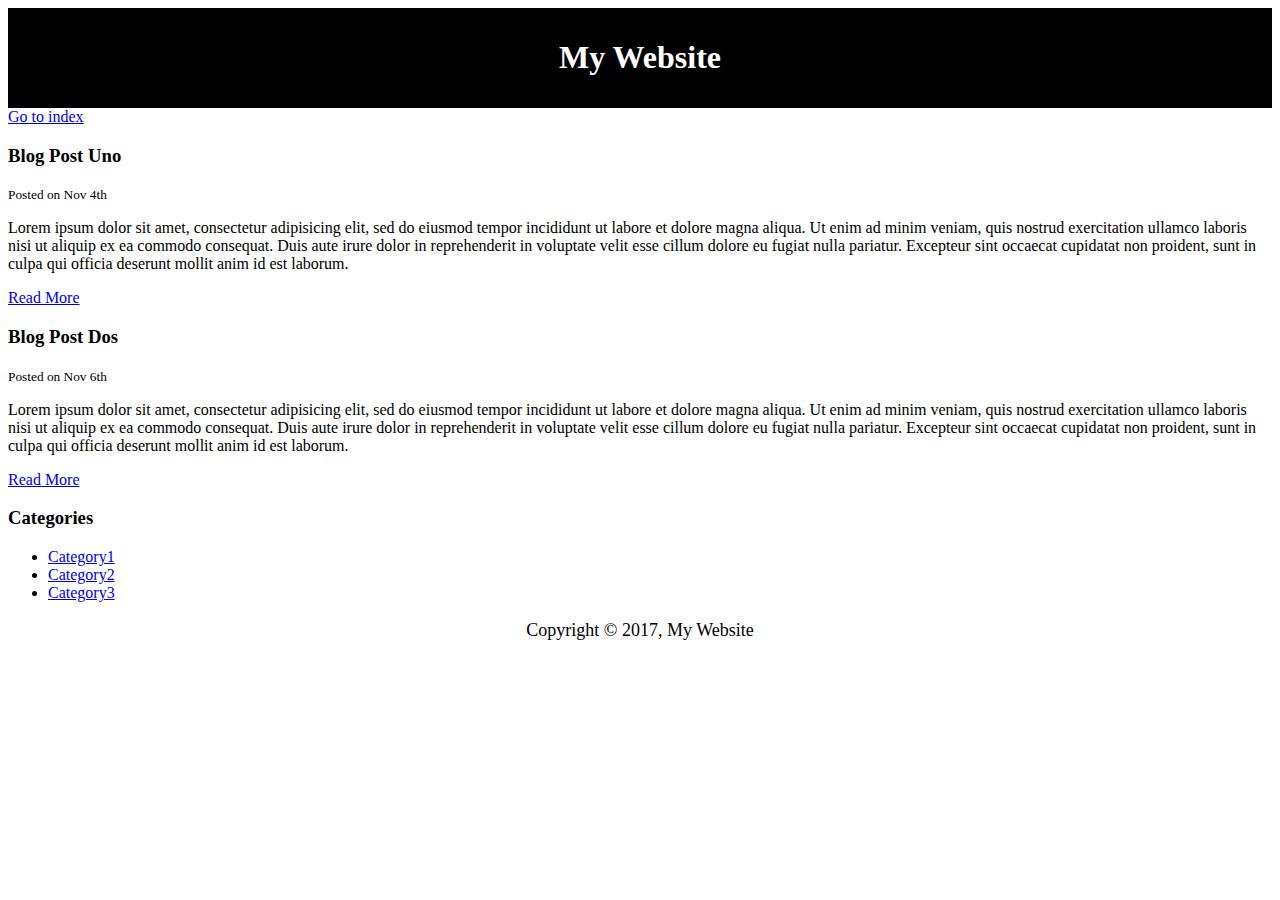
<file: blog.html>
<!DOCTYPE html>
<html>
<head>
	<title>My Blog</title>
	<meta name = "description" content="Awesome lessons by trip">
	<meta name="keywords" content="Web design blog, web dev blog, trip blog">
	<style type="text/css">
		#main-header{
			text-align:center;
			background-color:black;
			color:white;
			padding:10px;
		}

		#main-footer{
			text-align: center;
			font-size: 18px;
		}
	</style>
</head>
<body>
	<header id="main-header">
		<h1>My Website</h1>
	</header>

	<a href="index.html">Go to index</a>

	<section>
		<article>
			<h3>Blog Post Uno</h3>
			<small>Posted on Nov 4th</small>
			<p>Lorem ipsum dolor sit amet, consectetur adipisicing elit, sed do eiusmod
			tempor incididunt ut labore et dolore magna aliqua. Ut enim ad minim veniam,
			quis nostrud exercitation ullamco laboris nisi ut aliquip ex ea commodo
			consequat. Duis aute irure dolor in reprehenderit in voluptate velit esse
			cillum dolore eu fugiat nulla pariatur. Excepteur sint occaecat cupidatat non
			proident, sunt in culpa qui officia deserunt mollit anim id est laborum.</p>
			<a href = "pst.html">Read More</a>
		</article>

		<article class = "post">
			<h3>Blog Post Dos</h3>
			<small>Posted on Nov 6th</small>
			<p>Lorem ipsum dolor sit amet, consectetur adipisicing elit, sed do eiusmod
			tempor incididunt ut labore et dolore magna aliqua. Ut enim ad minim veniam,
			quis nostrud exercitation ullamco laboris nisi ut aliquip ex ea commodo
			consequat. Duis aute irure dolor in reprehenderit in voluptate velit esse
			cillum dolore eu fugiat nulla pariatur. Excepteur sint occaecat cupidatat non
			proident, sunt in culpa qui officia deserunt mollit anim id est laborum.</p>
			<a href = "pst.html">Read More</a>
		</article>
	</section>

	<aside>
		<h3>Categories</h3>
		<nav>
			<ul>
				<li><a href="#">Category1</a></li>
				<li><a href="#">Category2</a></li>
				<li><a href="#">Category3</a></li>
			</ul>
		</nav>
	</aside>

	<footer id="main-footer">
		<p>Copyright &copy; 2017, My Website</p>
	</footer>
</body>
</html>
</file>
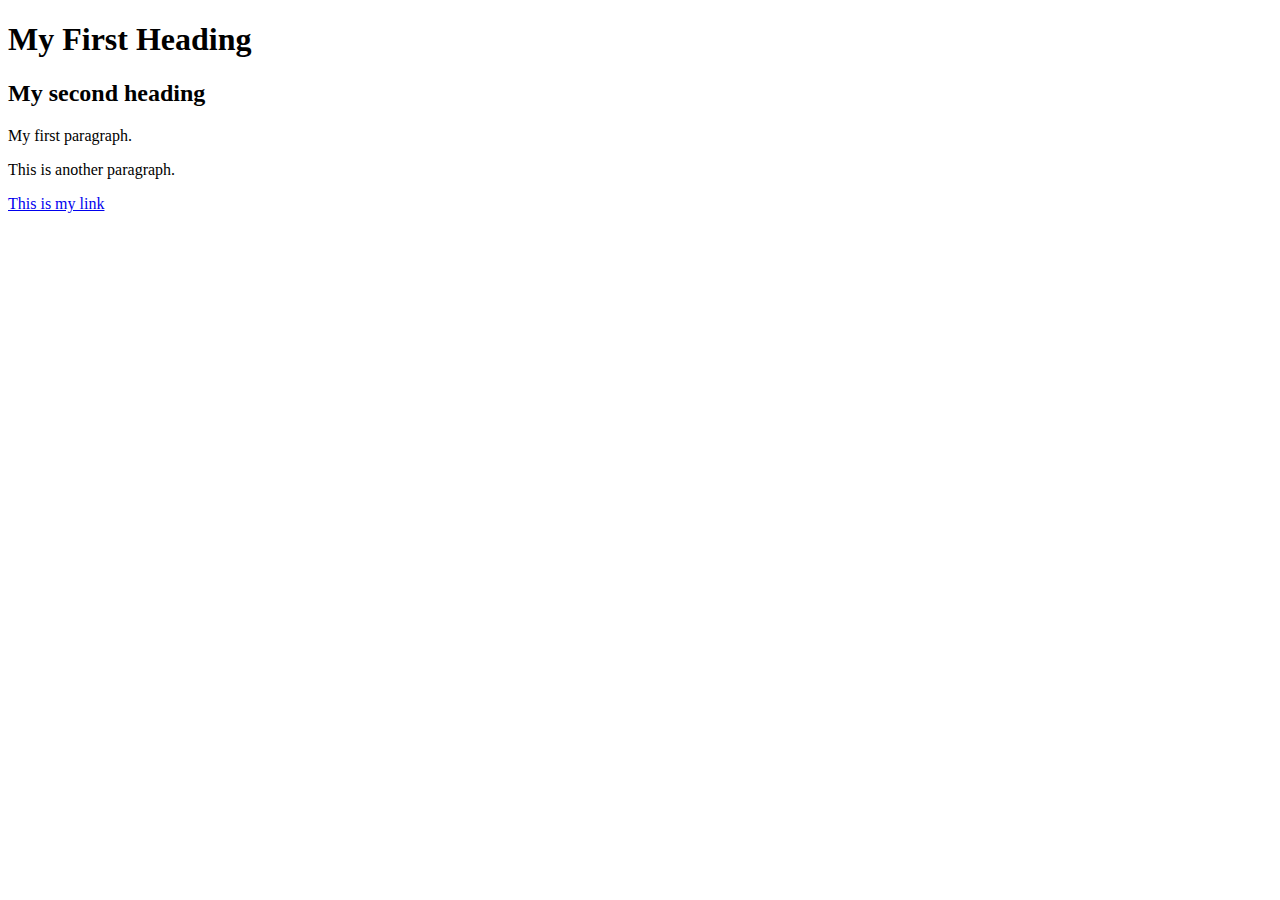
<file: trip.html>
<!DOCTYPE html>
<html>

<body>
	<h1>My First Heading</h1>
	<h2>My second heading</h2>
	<p>My first paragraph.</p>
	<p>This is another paragraph.</p>
	<a href="https://www.youtube.com/watch?v=yfoY53QXEnI">This is my link</a>

</body>
</html>
</file>
